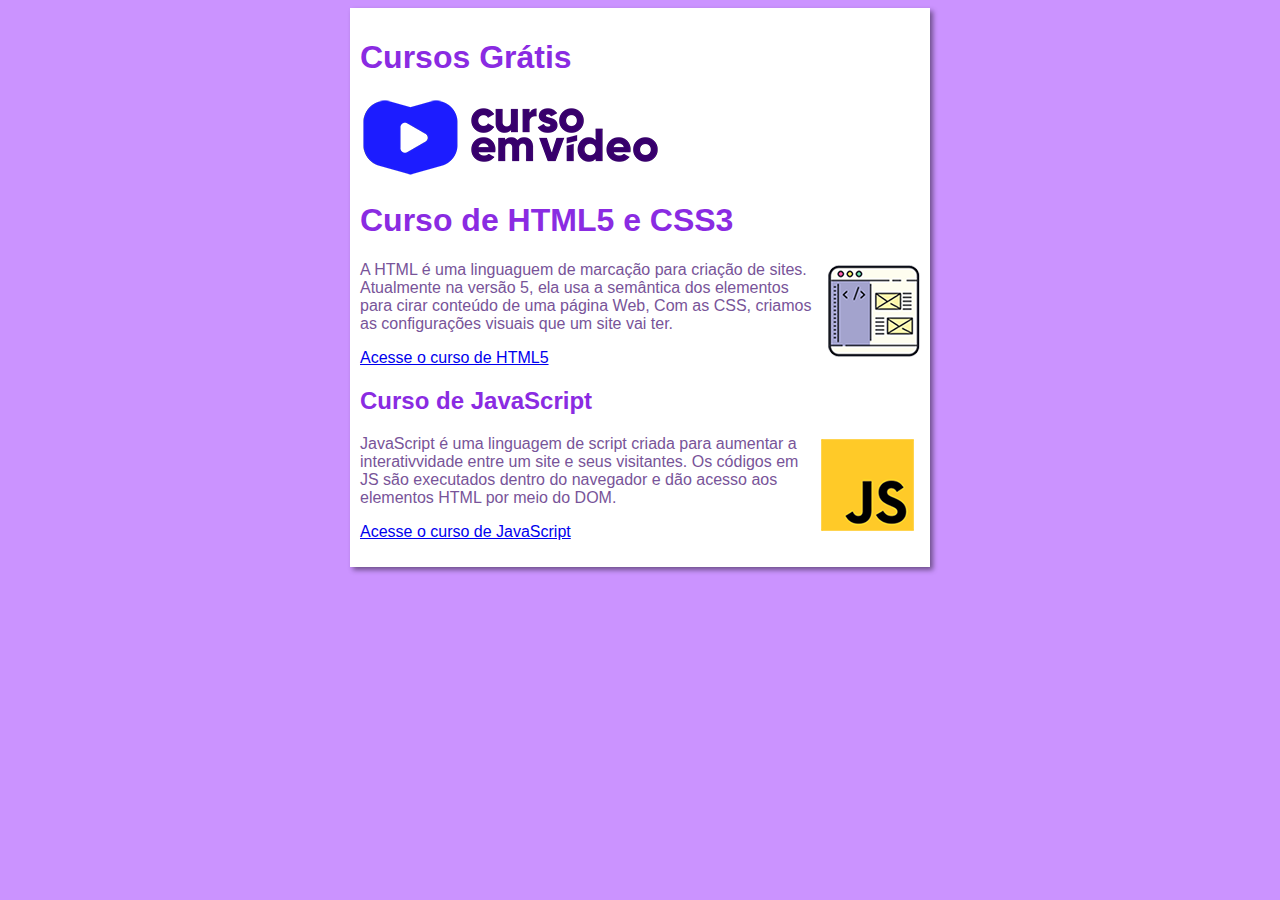
<file: Projeto Site/index.html>
<!DOCTYPE html>
<html lang="pt-br">
<head>
    <meta charset="UTF-8">
    <meta name="viewport" content="width=device-width, initial-scale=1.0">
    <title>Site Curso em Vídeo</title>
    <link rel="stylesheet" href="estilos/style.css">
</head>
<body>
    <main>
        <header>
            <h1>Cursos Grátis</h1>
            <img src="imagens/curso-em-video-cor.png" alt="Curso em Vídeo">
        </header>
        <article>
            <h1>Curso de HTML5 e CSS3</h1>
            <img src="imagens/curso-html-css.png" alt="curso html" class="lado">
            <p>
                A HTML é uma linguaguem de marcação para criação de sites. Atualmente na versão 5, ela usa a semântica dos elementos para cirar conteúdo de uma página Web, Com as CSS, criamos as configurações visuais que um site vai ter.
            </p>
            <p><a href="curso-html.html">Acesse o curso de HTML5</a></p>
        </article>
        <article>
            <h2>Curso de JavaScript</h2>
            <img src="imagens/curso-javascript.png" alt="" class="lado">
            <p>
                JavaScript é uma linguagem de script criada para aumentar a interativvidade entre um site e seus visitantes. Os códigos em JS são executados dentro do navegador e dão acesso aos elementos HTML por meio do DOM.
            </p>
            <p><a href="curso-JavaScript.html">Acesse o curso de JavaScript</a></p>
        </article>
    </main>
</body>
</html>
</file>
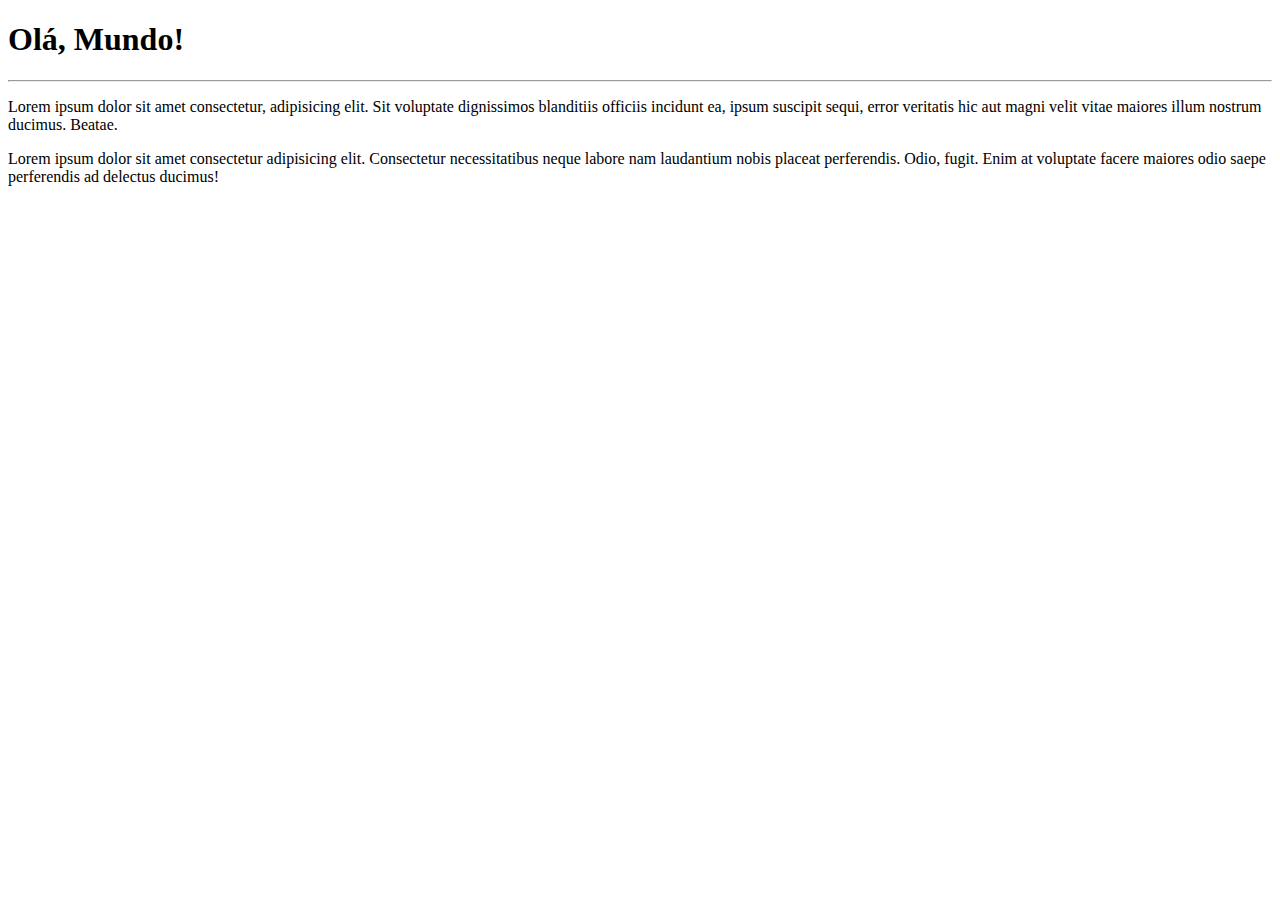
<file: site exemplo/index.html>
<!DOCTYPE html>
<html lang="pt-br">
<head>
    <meta charset="UTF-8">
    <meta name="viewport" content="width=device-width, initial-scale=1.0">
    <title>Meu primeiro site em repositório</title>
</head>
<body>
    <h1>Olá, Mundo!</h1>
    <hr>
    <p>
        Lorem ipsum dolor sit amet consectetur, adipisicing elit. Sit voluptate dignissimos blanditiis officiis incidunt ea, ipsum suscipit sequi, error veritatis hic aut magni velit vitae maiores illum nostrum ducimus. Beatae.
    </p>
    <p>
        Lorem ipsum dolor sit amet consectetur adipisicing elit. Consectetur necessitatibus neque labore nam laudantium nobis placeat perferendis. Odio, fugit. Enim at voluptate facere maiores odio saepe perferendis ad delectus ducimus!
    </p>
</body>
</html>
</file>
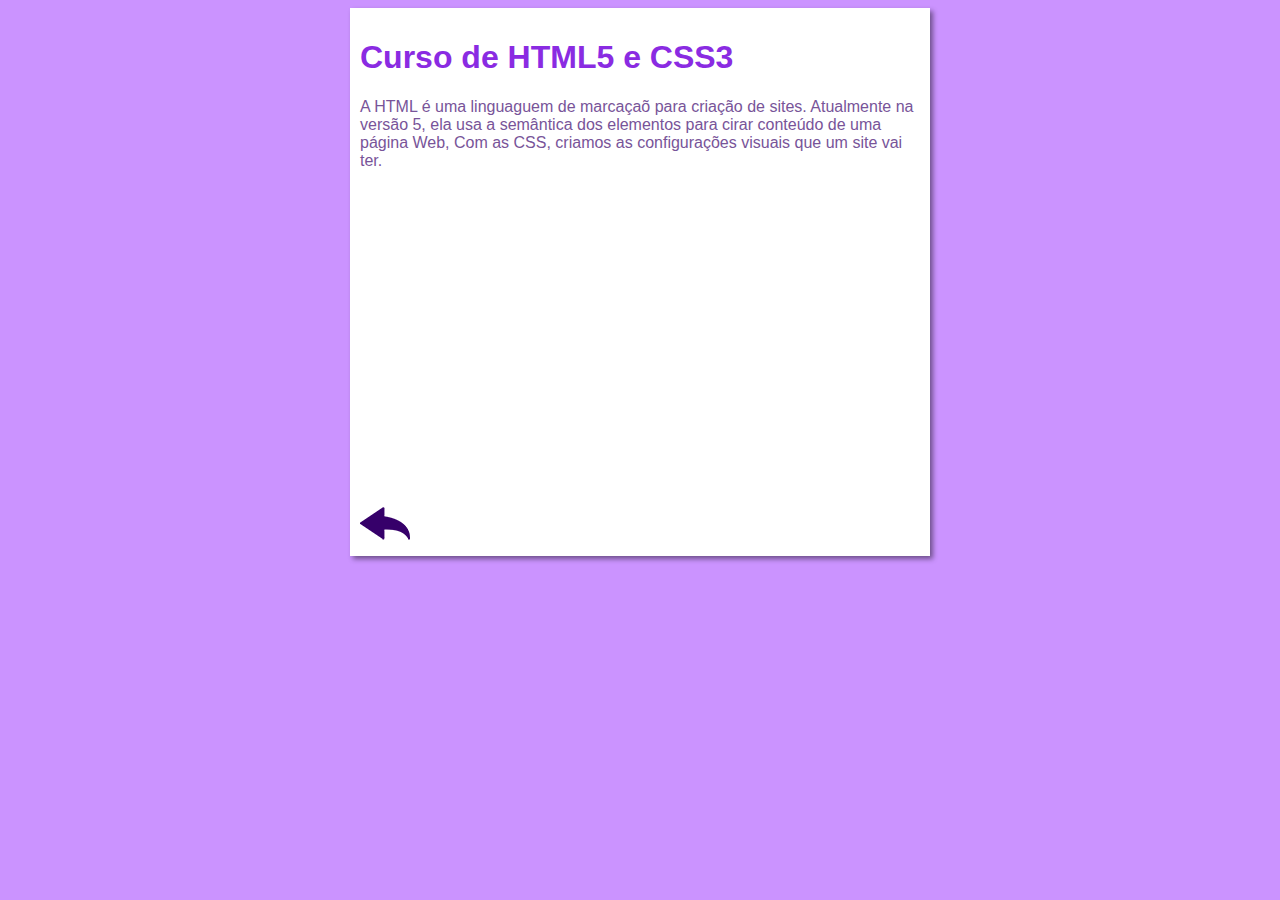
<file: Projeto Site/curso-html.html>
<!DOCTYPE html>
<html lang="pt-br">

<head>
    <meta charset="UTF-8">
    <meta name="viewport" content="width=device-width, initial-scale=1.0">
    <link rel="stylesheet" href="estilos/style.css">
    <title>Curso HTML</title>
</head>

<body>
    <main>
        <section>
            <h1>Curso de HTML5 e CSS3</h1>
            <p>
                A HTML é uma linguaguem de marcaçaõ para criação de sites. Atualmente na versão 5, ela usa a semântica
                dos elementos para cirar conteúdo de uma página Web, Com as CSS, criamos as configurações visuais que um
                site vai ter.
            </p>
            <iframe width="560" height="315" src="https://www.youtube.com/embed/2Y0HXnYpn9E?si=n7f4V72AaRhMqi3U" title="YouTube video player" frameborder="0" allow="accelerometer; autoplay; clipboard-write; encrypted-media; gyroscope; picture-in-picture; web-share" referrerpolicy="strict-origin-when-cross-origin" allowfullscreen></iframe>
        </section>

        <a href="index.html"><img src="imagens/btn-back.png" alt=""></a>
    </main>
</body>

</html>
</file>
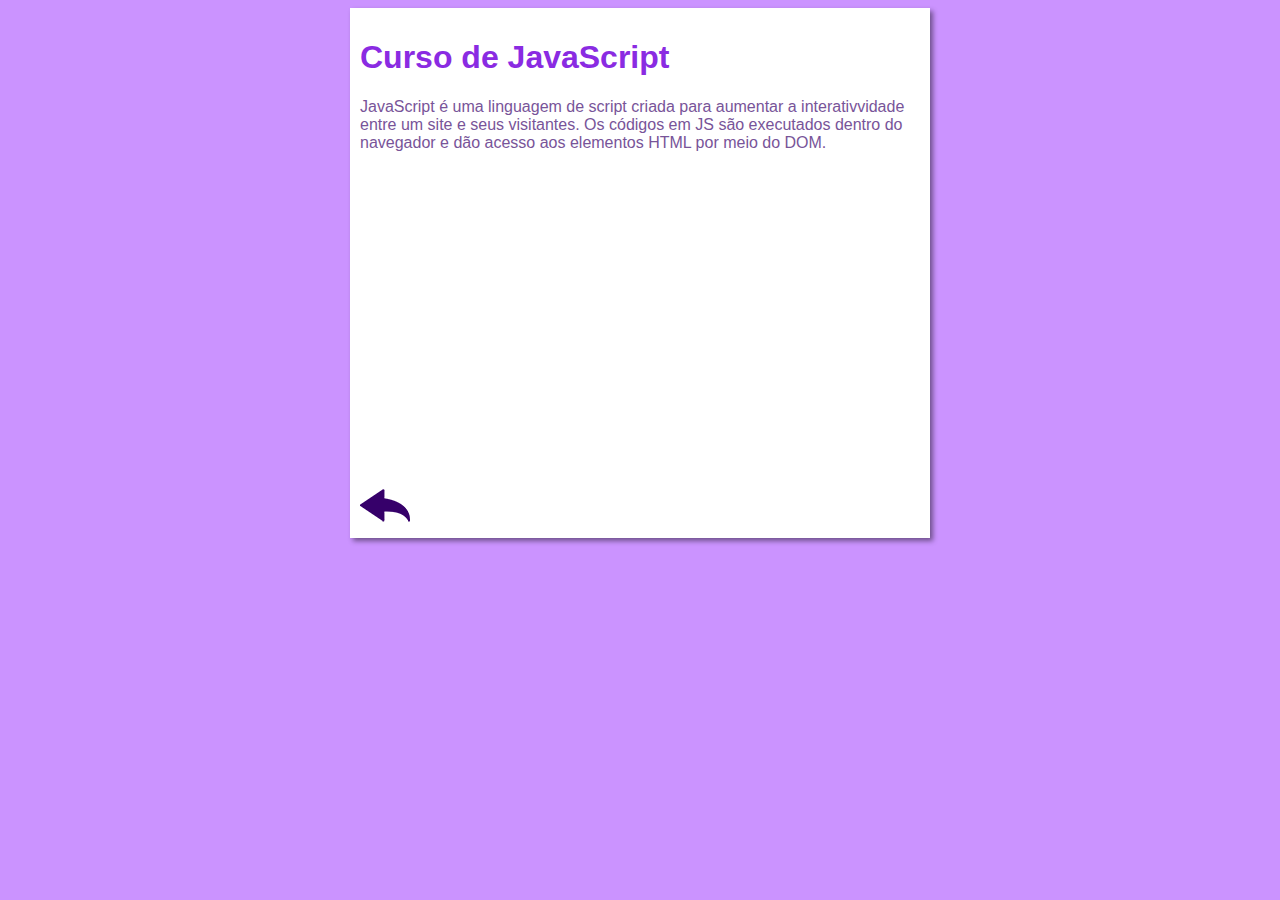
<file: Projeto Site/curso-JavaScript.html>
<!DOCTYPE html>
<html lang="en">

<head>
    <meta charset="UTF-8">
    <meta name="viewport" content="width=device-width, initial-scale=1.0">
    <title>Curso JavaScript</title>
    <link rel="stylesheet" href="estilos/style.css">
</head>

<body>
    <main>
        <section>
            <h1>Curso de JavaScript</h1>
            <p>
                JavaScript é uma linguagem de script criada para aumentar a interativvidade entre um site e seus visitantes.
                Os códigos em JS são executados dentro do navegador e dão acesso aos elementos HTML por meio do DOM.
            </p>
            <iframe width="560" height="315" src="https://www.youtube.com/embed/2Y0HXnYpn9E?si=n7f4V72AaRhMqi3U" title="YouTube video player" frameborder="0" allow="accelerometer; autoplay; clipboard-write; encrypted-media; gyroscope; picture-in-picture; web-share" referrerpolicy="strict-origin-when-cross-origin" allowfullscreen></iframe>
            <a href="index.html"><img src="imagens/btn-back.png" alt=""></a>
        </section>
    </main>
</body>

</html>
</file>
<file: Projeto Site/estilos/style.css>
*{
    font-family: Arial, Helvetica, sans-serif;
}

body{
    background-color: rgb(203, 147, 255);
}

.lado {
    float: right;
}

main {
    background-color: white;
    width: 560px;
    margin: auto;
    padding: 10px;
    box-shadow: 3px 3px 5px rgba(0, 0, 0, 0.451);
}

h1, h2 {
    color: blueviolet;
}

p {
    font-weight: 500;
    color: rgb(120, 84, 153);
}
</file>
